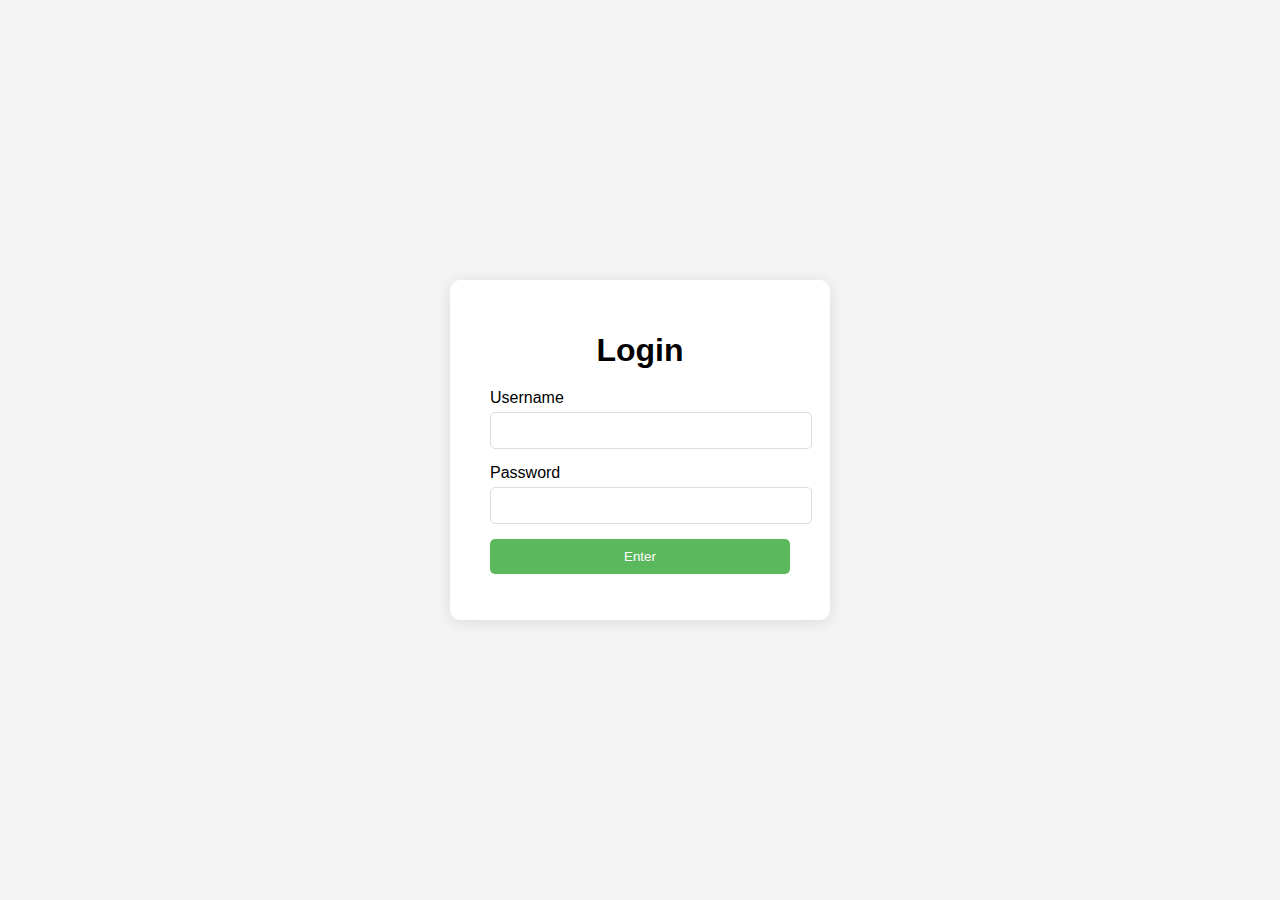
<file: frontend/index.html>
<!DOCTYPE html>
<html lang="pt-BR">
<head>
  <meta charset="UTF-8">
  <meta name="viewport" content="width=device-width, initial-scale=1.0">
  <title>Login</title>
  <link rel="stylesheet" href="stye.css">
</head>
<body>
  <div class="login-container">
    <h1>Login</h1>
    <form id="login-form">
      <label for="username">Username</label>
      <input type="text" id="username" name="username" required>

      <label for="password">Password</label>
      <input type="text" id="password" name="password" required>

      <button type="submit">Enter</button>  
    </form>
    <p id="error-message"></p>
  </div>
  <script src="script.js"></script>
</body>
</html>
</file>
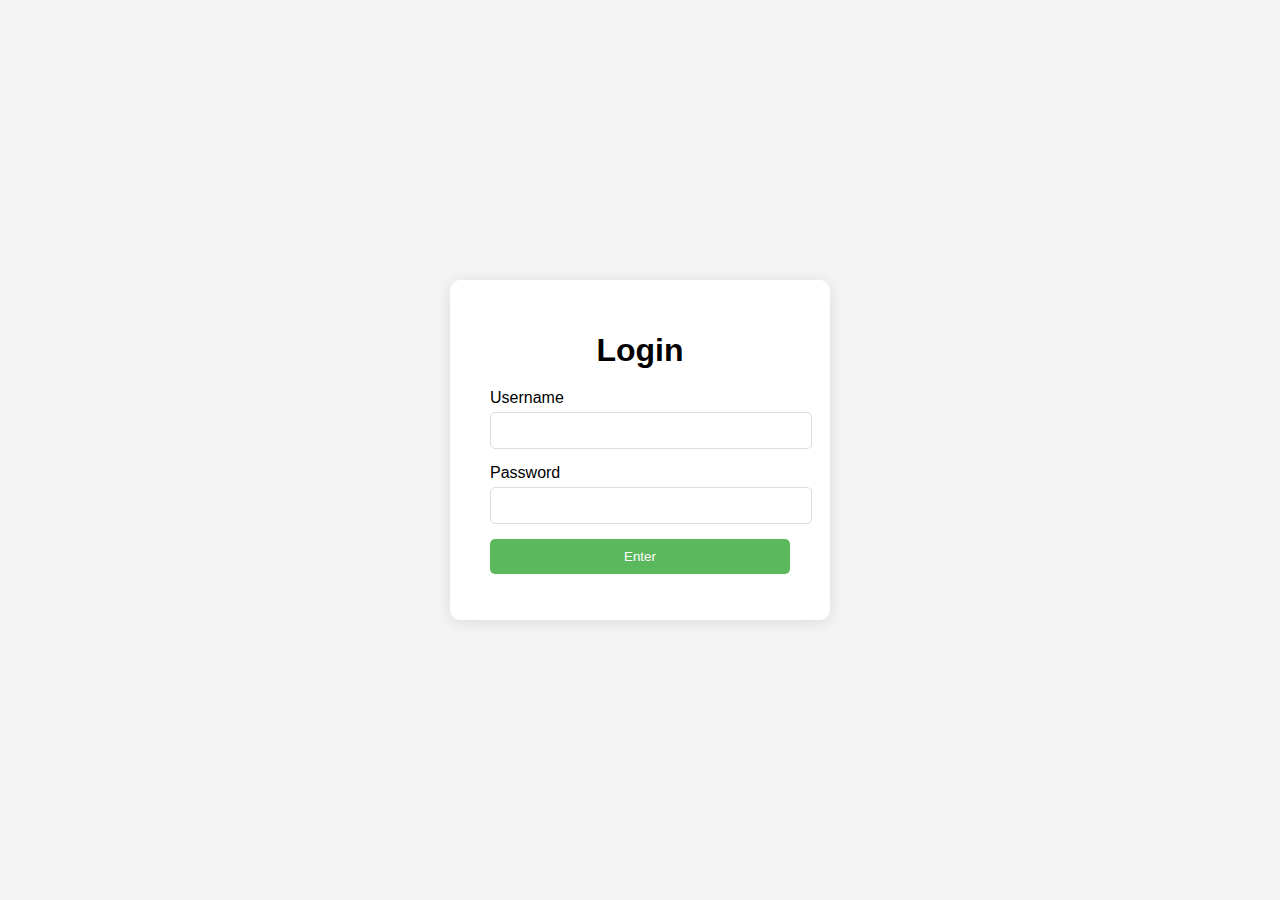
<file: frontend/pages/login.html>
<!DOCTYPE html>
<html lang="pt-BR">
<head>
  <meta charset="UTF-8">
  <meta name="viewport" content="width=device-width, initial-scale=1.0">
  <title>Login</title>
  <link rel="stylesheet" href="/frontend/assets/style.css">
</head>
<body>
  <div class="login-container">
    <h1>Login</h1>
    <form id="login-form">
      <label for="username">Username</label>
      <input type="text" id="username" name="username" required>

      <label for="password">Password</label>
      <input type="text" id="password" name="password" required>

      <button type="submit">Enter</button>  
    </form>
    <p id="error-message"></p>
  </div>
  <script src="/frontend/js/login.js"></script>
</body>
</html>
</file>
<file: frontend/stye.css>
body {
    font-family: Arial, sans-serif;
    background-color: #f4f4f4;
    display: flex;
    align-items: center;
    justify-content: center;
    height: 100vh;
    margin: 0;
  }
  
  .login-container {
    background-color: #ffffff;
    padding: 30px 40px;
    border-radius: 10px;
    box-shadow: 0 2px 15px rgba(0,0,0,0.1);
    text-align: center;
    width: 300px;
  }
  
  .login-container h1 {
    margin-bottom: 20px;
  }
  
  .login-container label {
    text-align: left;
    display: block;
    margin-bottom: 5px;
  }
  
  .login-container input {
    width: 100%;
    padding: 10px;
    margin-bottom: 15px;
    border-radius: 5px;
    border: 1px solid #ddd;
  }
  
  .login-container button {
    width: 100%;
    padding: 10px;
    background-color: #5cb85c;
    color: white;
    border: none;
    border-radius: 5px;
    cursor: pointer;
  }
  
  .login-container button:hover {
    background-color: #4cae4c;
  }
  
  #error-message {
    color: red;
    margin-top: 10px;
  }
</file>
<file: frontend/assets/style.css>
/*login*/

body {
    font-family: Arial, sans-serif;
    background-color: #f4f4f4;
    display: flex;
    align-items: center;
    justify-content: center;
    height: 100vh;
    margin: 0;
  }
  
  .login-container {
    background-color: #ffffff;
    padding: 30px 40px;
    border-radius: 10px;
    box-shadow: 0 2px 15px rgba(0,0,0,0.1);
    text-align: center;
    width: 300px;
  }
  
  .login-container h1 {
    margin-bottom: 20px;
  }
  
  .login-container label {
    text-align: left;
    display: block;
    margin-bottom: 5px;
  }
  
  .login-container input {
    width: 100%;
    padding: 10px;
    margin-bottom: 15px;
    border-radius: 5px;
    border: 1px solid #ddd;
  }
  
  .login-container button {
    width: 100%;
    padding: 10px;
    background-color: #5cb85c;
    color: white;
    border: none;
    border-radius: 5px;
    cursor: pointer;
  }
  
  .login-container button:hover {
    background-color: #4cae4c;
  }
  
  #error-message {
    color: red;
    margin-top: 10px;
  }

/*header*/

.navbar {
  display: flex;
  justify-content: space-between;
  align-items: center;
  background-color: #333;
  padding: 15px 30px;
  color: #fff;
}

.navbar .logo {
  font-size: 24px;
  color: #fff;
  text-decoration: none;
}

.nav-links {
  list-style-type: none;
  display: flex;
  gap: 20px;
}

.nav-links li {
  margin: 0;
}

.nav-links a {
  color: #fff;
  text-decoration: none;
  font-size: 18px;
}

.nav-links a:hover {
  color: #f0a500;
}

.nav-links a#logout-link {
  color: #d9534f;
}

.nav-links a#logout-link:hover {
  color: #c9302c;
}

/*footer*/

footer {
  background-color: #333;
  color: #fff;
  text-align: center;
  padding: 20px 0;
  margin-top: 50px;
  position: relative;
  bottom: 0;
  width: 100%;
}
</file>
